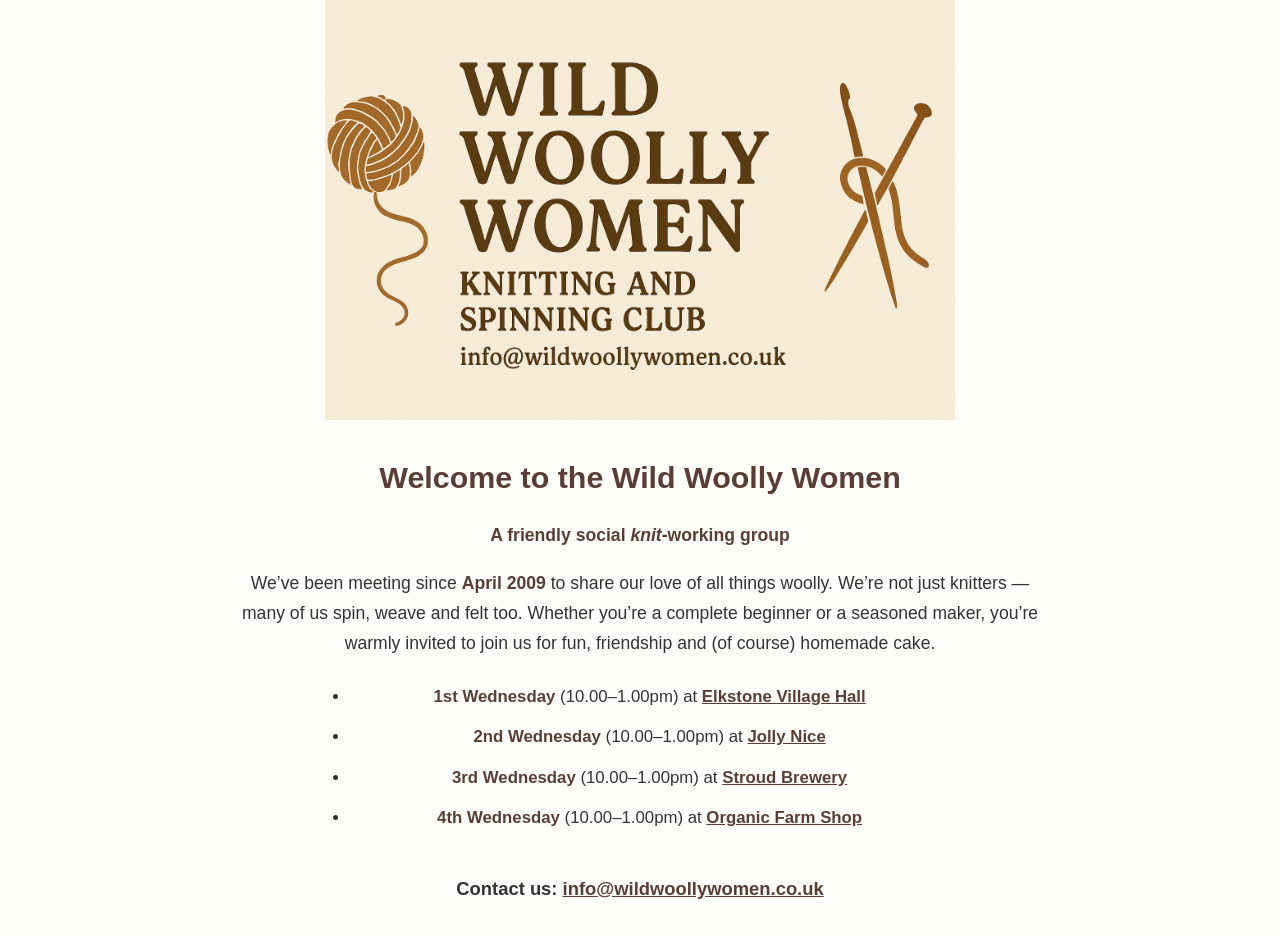
<file: index.html>
<!DOCTYPE html>
<html lang="en">
<head>
  <meta charset="UTF-8">
  <meta name="viewport" content="width=device-width, initial-scale=1">
  <title>Wild Woolly Women | Knitting, Spinning & Social Crafting</title>
  <meta name="description" content="Join the Wild Woolly Women for knitting, spinning, weaving and felting in Elkstone, Stroud. Friendly, relaxed and open to all skill levels.">
  
  <style>
    :root {
      --bg: #fdfdf9;
      --text: #333;
      --accent: #5a3e36;
      --max-width: 820px;
      --radius: 8px;
    }

    body {
      margin: 0;
      font-family: Arial, sans-serif;
      background: var(--bg);
      color: var(--text);
      line-height: 1.7;
      -webkit-font-smoothing: antialiased;
    }

    header img {
      width: 100%;
      height: auto;
      display: block;
      max-height: 320px;
      object-fit: cover;
    }

    @media (min-width: 900px) {
      header img {
        max-height: 420px;
        object-fit: contain;
        background: var(--bg);
      }
    }

    main {
      max-width: var(--max-width);
      margin: 2rem auto;
      padding: 0 1.25rem;
    }

    h1 {
      text-align: center;
      color: var(--accent);
      margin-bottom: 1rem;
      font-size: 1.9rem;
    }

    p {
      margin-bottom: 1rem;
      font-size: 1.1rem;
    }

    ul {
      padding-left: 1.2rem;
      margin: 1.5rem auto;
      max-width: 600px;
    }

    li {
      margin-bottom: 0.75rem;
      font-size: 1.05rem;
    }

    a {
      color: var(--accent);
      text-decoration: underline;
    }

    .contact {
      margin-top: 2.5rem;
      text-align: center;
      font-weight: bold;
      font-size: 1.15rem;
    }

    .info {
      text-align: center;
    }

    .info strong {
      color: var(--accent);
    }
  </style>
</head>

<body>
  <header>
    <img src="banner.png" alt="Wild Woolly Women Knitting and Spinning Group Banner">
  </header>

  <main>
    <h1>Welcome to the Wild Woolly Women</h1>

    <div class="info">
      <p><strong>A friendly social <i>knit</i>-working group</strong></p>

      <p>
        We’ve been meeting since <strong>April 2009</strong> to share our love of all things woolly.  
        We’re not just knitters — many of us spin, weave and felt too.  
        Whether you’re a complete beginner or a seasoned maker, you’re warmly invited to join us for fun, friendship and (of course) homemade cake.
      </p>

      <ul>
        <li>
          <strong>1st Wednesday</strong> (10.00–1.00pm) at 
          <a href="https://maps.app.goo.gl/xQR8PNg5BJqb7p5k7"><strong>Elkstone Village Hall</strong></a>
        </li>

        <li>
          <strong>2nd Wednesday</strong> (10.00–1.00pm) at 
          <a href="https://maps.app.goo.gl/VCR9dd55qKJLc2vs6?g_st=iw"><strong>Jolly Nice</strong></a>
        </li>

        <li>
          <strong>3rd Wednesday</strong> (10.00–1.00pm) at 
          <a href="https://maps.app.goo.gl/mb2T4vW82y836KHV6?g_st=iw"><strong>Stroud Brewery</strong></a>
        </li>

        <li>
          <strong>4th Wednesday</strong> (10.00–1.00pm) at 
          <a href="https://goo.gl/maps/SiZV6HXs2GmsBwpj6"><strong>Organic Farm Shop</strong></a>
        </li>
      </ul>
    </div>

    <div class="contact">
      Contact us: <a href="mailto:info@wildwoollywomen.co.uk">info@wildwoollywomen.co.uk</a>
    </div>
  </main>
</body>
</html>
</file>
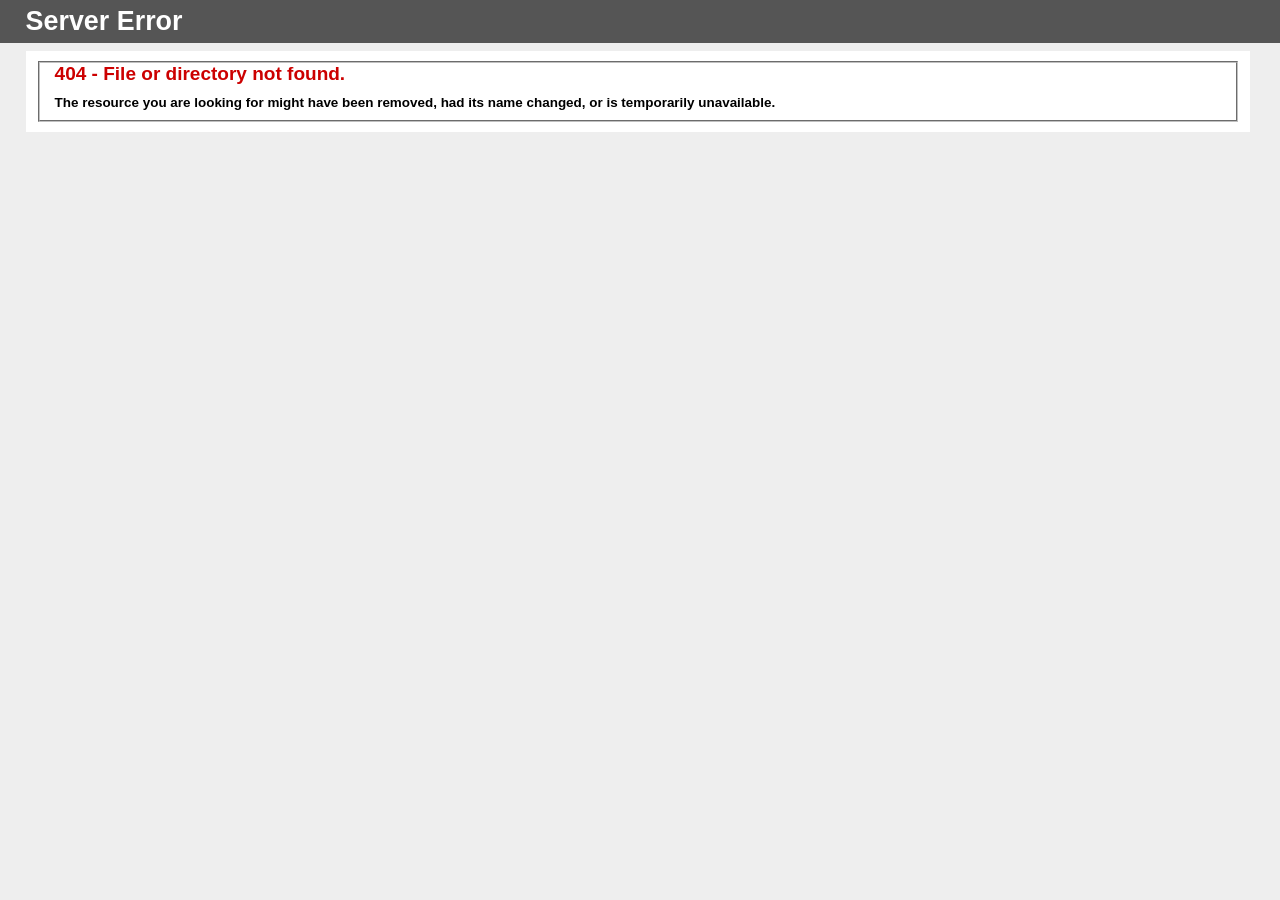
<file: css999.html>
<!DOCTYPE html PUBLIC "-//W3C//DTD XHTML 1.0 Strict//EN" "http://www.w3.org/TR/xhtml1/DTD/xhtml1-strict.dtd">
<html xmlns="http://www.w3.org/1999/xhtml">
<head>
<meta http-equiv="Content-Type" content="text/html; charset=iso-8859-1"/>
<title>404 - File or directory not found.</title>
<style type="text/css">
<!--
body{margin:0;font-size:.7em;font-family:Verdana, Arial, Helvetica, sans-serif;background:#EEEEEE;}
fieldset{padding:0 15px 10px 15px;} 
h1{font-size:2.4em;margin:0;color:#FFF;}
h2{font-size:1.7em;margin:0;color:#CC0000;} 
h3{font-size:1.2em;margin:10px 0 0 0;color:#000000;} 
#header{width:96%;margin:0 0 0 0;padding:6px 2% 6px 2%;font-family:"trebuchet MS", Verdana, sans-serif;color:#FFF;
background-color:#555555;}
#content{margin:0 0 0 2%;position:relative;}
.content-container{background:#FFF;width:96%;margin-top:8px;padding:10px;position:relative;}
-->
</style>
</head>
<body>
<div id="header"><h1>Server Error</h1></div>
<div id="content">
 <div class="content-container"><fieldset>
  <h2>404 - File or directory not found.</h2>
  <h3>The resource you are looking for might have been removed, had its name changed, or is temporarily unavailable.</h3>
 </fieldset></div>
</div>
</body>
</html>
</file>
